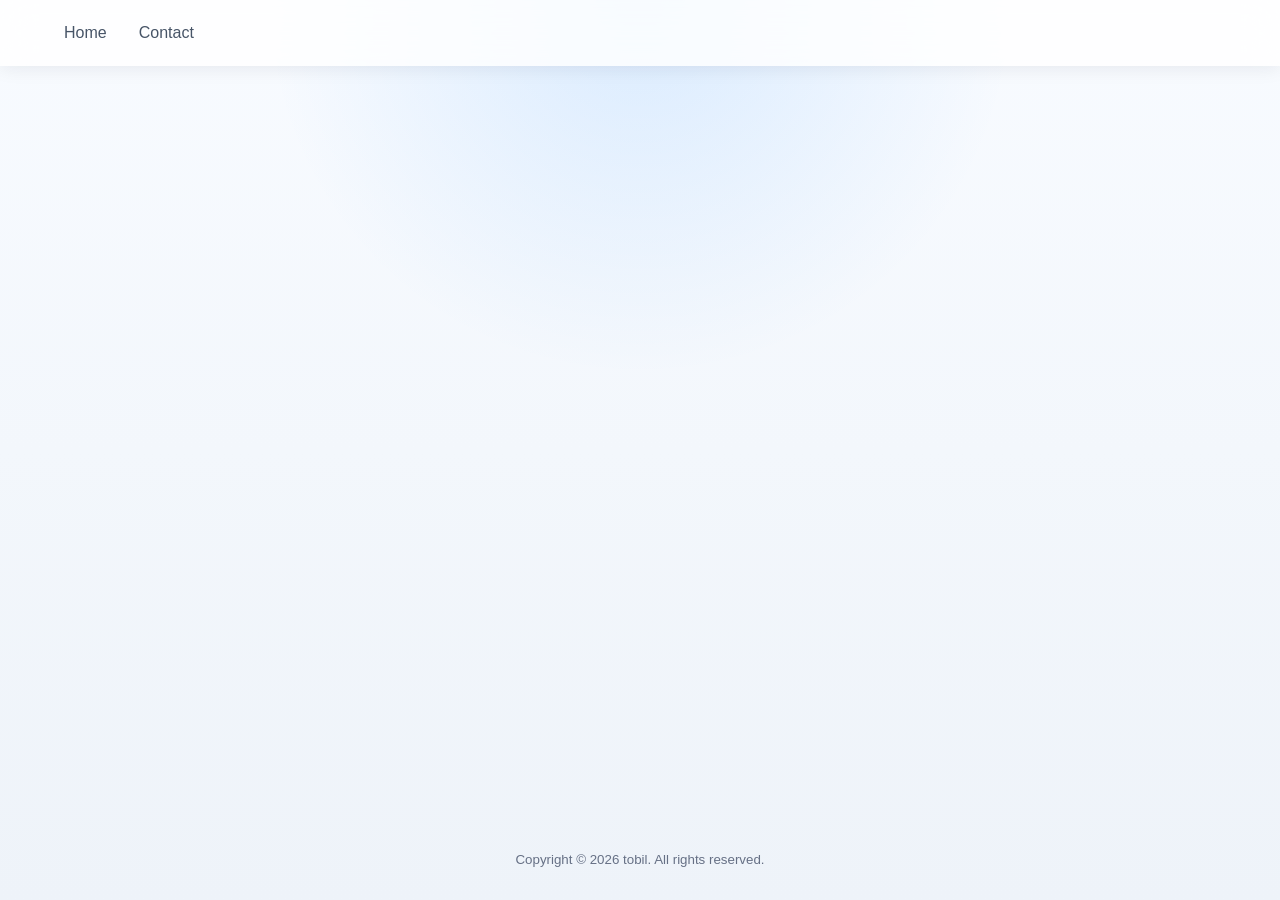
<file: templates/page.htm>
<!DOCTYPE html>
<html lang="en">
<head>
  <meta charset="utf-8">
  <meta name="viewport" content="width=device-width, initial-scale=1">
  <link href="style.css" rel="stylesheet" />
</head>
<body>
  <nav class="navbar">
    <ul class="nav-links">
      <li><a href="/">Home</a></li>
      <li><a href="contact.htm">Contact</a></li>
    </ul>
  </nav>
  <main>
    <?hhp echo(content); ?>
  </main>
  <footer>
    <small>
      Copyright © 2026 tobil. All rights reserved.
    </small>
  </footer>
</body>
</html>
</file>
<file: templates/style.css>
body {
  display: flex;
  flex-direction: column;
  min-height: 100vh;
  margin: 0;
  font-family: sans-serif;
  background:
    radial-gradient(circle at top, rgba(0, 123, 255, 0.12), transparent 34%),
    linear-gradient(180deg, #f8fbff 0%, #eef3f9 100%);
  color: #1f2933;
}

main {
  flex-grow: 1;
  display: flex;
  flex-direction: column;
  justify-content: center;
  align-items: center;
}

footer {
  text-align: center;
  margin-top: auto;
  padding: 1.5rem 1rem 2rem;
  color: #667085;
}

p {
  margin: 1rem 0 0;
  max-width: 34rem;
  line-height: 1.7;
  color: #475467;
}

a {
  color: #0b69ff;
  text-underline-offset: 0.2em;
  font-weight: 600;
}

h1 {
  margin: 0;
  font-size: clamp(2.2rem, 5vw, 3.6rem);
  line-height: 1.05;
  color: #0f172a;
}

.navbar {
  display: flex;
  justify-content: space-between;
  align-items: center;
  padding: 1.5rem 5%;
  background-color: rgba(255, 255, 255, 0.8);
  backdrop-filter: blur(16px);
  box-shadow: 0 2px 18px rgba(15, 23, 42, 0.08);
  position: sticky;
  top: 0;
  z-index: 1000;
}

.nav-links {
  display: flex;
  list-style: none;
  gap: 2rem;
  padding: 0;
  margin: 0;
  flex-wrap: wrap;
}

.nav-links a {
  text-decoration: none;
  color: #475467;
  font-weight: 500;
  transition: color 0.3s;
}

.nav-links a:hover {
  color: #0b69ff;
}

.contact-links {
  display: grid;
  grid-template-columns: repeat(auto-fit, minmax(15rem, 1fr));
  gap: 1rem;
  margin-top: 1.75rem;
}

.contact-card {
  display: flex;
  align-items: center;
  gap: 0.55rem;
  padding: 1.1rem 1.15rem;
  font-size: 1.05rem;
  font-weight: 700;
  color: #0f172a;
  border-radius: 1rem;
  background: linear-gradient(180deg, #ffffff 0%, #f8fbff 100%);
  border: 1px solid rgba(148, 163, 184, 0.25);
  text-decoration: none;
  color: inherit;
  transition: transform 0.2s ease, box-shadow 0.2s ease, border-color 0.2s ease;
}

.contact-card:hover {
  transform: translateY(-2px);
  box-shadow: 0 16px 30px rgba(15, 23, 42, 0.1);
  border-color: rgba(11, 105, 255, 0.28);
}

.contact-icon {
  width: 1.1rem;
  height: 1.1rem;
  object-fit: contain;
  border-radius: 0.2rem;
}

@media (max-width: 640px) {
  main {
    justify-content: center;
    align-items: center;
    padding: 2rem 1rem 3rem;
  }

  .navbar {
    padding: 1rem;
  }

  .nav-links {
    gap: 1rem;
  }

  .contact-links {
    grid-template-columns: 1fr;
  }
}
</file>
